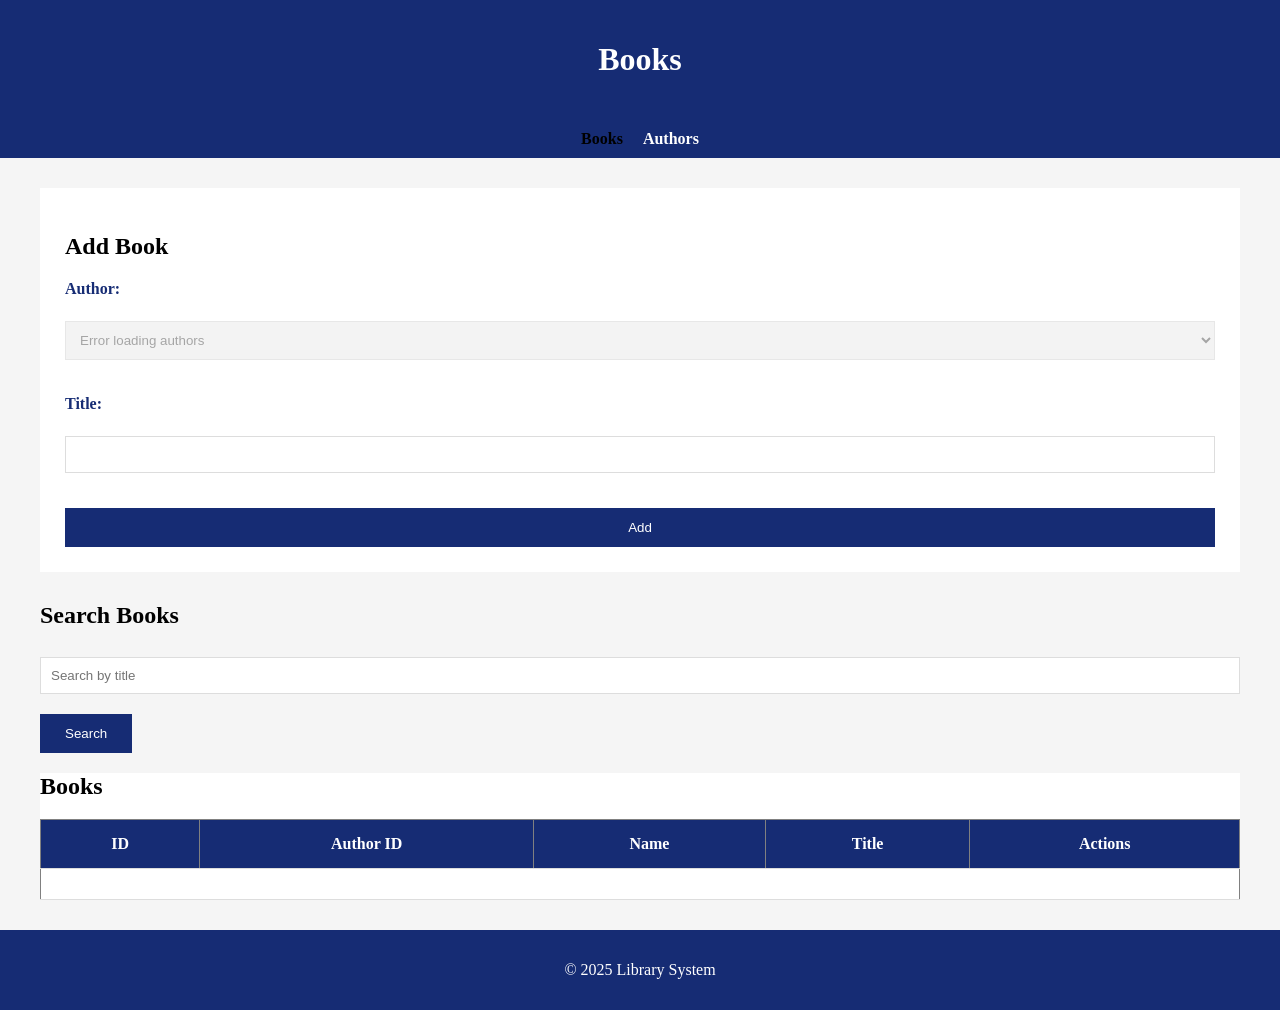
<file: FRONTEND/index.html>
<!DOCTYPE html>
<html lang="Pt-br">

<head>
    <meta charset="UTF-8" />
    <title>Library - Books</title>
    <link rel="stylesheet" href="assets/app.css" />
</head>

<body>
    <header>
        <h1>Books</h1>
    </header>

    <nav>
        <a href="index.html" class="active">Books</a>
        <a href="authors.html">Authors</a>
    </nav>

    <main>
        <section class="form-section">
            <h2>Add Book</h2>
            <form id="book-form">
                <label for="author-select">Author:</label>
                <select name="author_id" id="author-select" required>
                    <option value="">Select an Author</option>
                </select>
                <label for="book-title">Title:</label>
                <input type="text" name="title" id="book-title" required />
                <button type="submit">Add</button>
            </form>
        </section>

        <section class="search-section">
            <h2>Search Books</h2>
            <form id="search-form">
                <input type="text" name="search_query" id="search-input" placeholder="Search by title" />
                <button type="submit">Search</button>
            </form>
        </section>

        <div id="no-results-message" class="no-results">
            No results found for your search.
        </div>

        <section class="book-list">
            <h2>Books</h2>
            <table id="books-table" border="1">
                <thead>
                    <tr>
                        <th>ID</th>
                        <th>Author ID</th>
                        <th>Name</th>
                        <th>Title</th>
                        <th>Actions</th>
                    </tr>
                </thead>
                <tbody></tbody>
            </table>

            <div class="pagination" id="pagination"></div>
        </section>
    </main>

    <script src="assets/app.js"></script>
</body>

<footer>
    <p>&copy; 2025 Library System</p>
</footer>

</html>
</file>
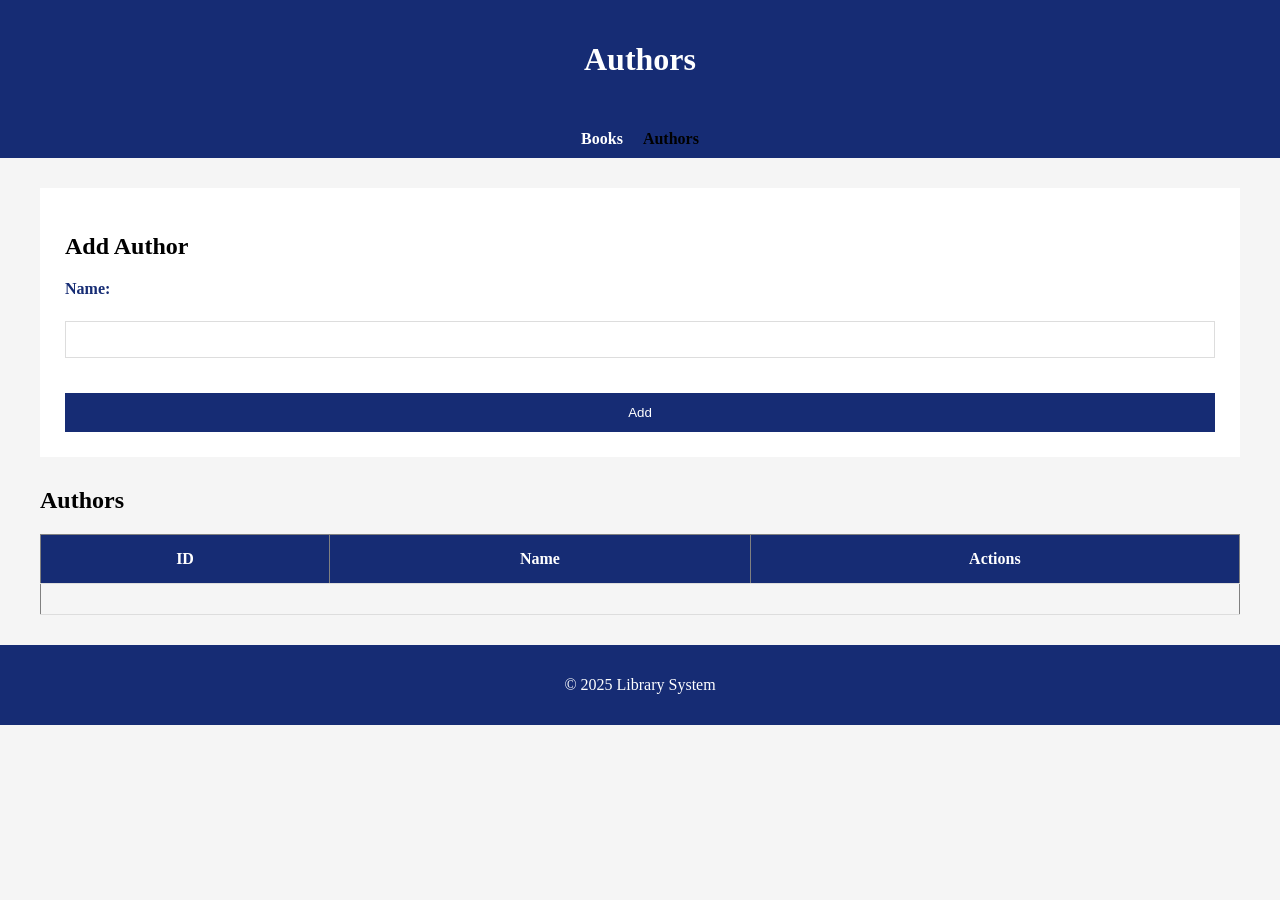
<file: FRONTEND/authors.html>
<!DOCTYPE html>
<html lang="Pt-br">

<head>
    <meta charset="UTF-8" />
    <title>Library - Authors</title>
    <link rel="stylesheet" href="assets/app.css" />
</head>

<body>
    <header>
        <h1>Authors</h1>
    </header>

    <nav>
        <a href="index.html">Books</a>
        <a href="authors.html" class="active">Authors</a>
    </nav>

    <main>
        <section class="form-section">
            <h2>Add Author</h2>
            <form id="author-form">
                <label>Name:</label>
                <input type="text" name="name" required />
                <button type="submit">Add</button>
            </form>
        </section>

        <section class="author-list">
            <h2>Authors</h2>
            <table id="authors" border="1">
                <thead>
                    <tr>
                        <th>ID</th>
                        <th>Name</th>
                        <th>Actions</th>
                    </tr>
                </thead>
                <tbody></tbody>
            </table>

            <div class="pagination" id="pagination"></div>
        </section>
    </main>

    <script src="assets/authors.js"></script>
</body>

<footer>
    <p>&copy; 2025 Library System</p>
</footer>

</html>
</file>
<file: FRONTEND/assets/app.css>
body {
    background-color: #f5f5f5;
    margin: 0;
    padding: 0;
    flex-direction: column;
}

header {
    background-color: #162c74;
    color: white;
    padding: 20px 0;
    text-align: center;
}

main {
    padding: 30px 20px;
    max-width: 1200px;
    margin: 0 auto;
}

.form-section {
    background-color: white;
    padding: 25px;
    margin-bottom: 30px;
}

.form-section form {
    display: flex;
    flex-direction: column;
    gap: 15px;
}

button {
    background-color: #162c74;
    color: white;
    border: none;
    padding: 12px 25px;
    cursor: pointer;
}

input[type="text"],
input[type="number"],

select {
    width: 100%;
    padding: 10px;
    margin: 8px 0 20px;
    border: 1px solid #ddd;
    box-sizing: border-box;
}


label {
    font-weight: 600;
    color: #162c74;
}

.book-list {
    background-color: white;
}

table {
    width: 100%;
    border-collapse: collapse;
}

th,
td {
    padding: 15px;
    border-bottom: 1px solid #ddd;
}

th {
    background-color: #162c74;
    color: white;
}

table input[type="text"],
table input[type="number"] {
    width: 90%;
}

footer {
    background-color: #162c74;
    color: white;
    text-align: center;
    padding: 15px 0;
}

button[name="edit"],
button[name="delete"] {
    padding: 8px 15px;
    margin: 0 5px;
    font-size: 14px;
}

.inline {
    display: inline;
}

nav {
    background-color: #162c74;
    padding: 10px;
    display: flex;
    justify-content: center;
    gap: 20px;
}

nav a {
    color: white;
    text-decoration: none;
    font-weight: bold;
}

nav a.active {
    color: #000000;
}

.pagination button {
    margin-right: 5px;
    color: #162c74;
    background-color: white;
    border: none;
    padding: 20px;
}

.no-results {
    text-align: center;
    margin-top: 20px;
    font-size: 1.2em;
    color: #555;
}
</file>
